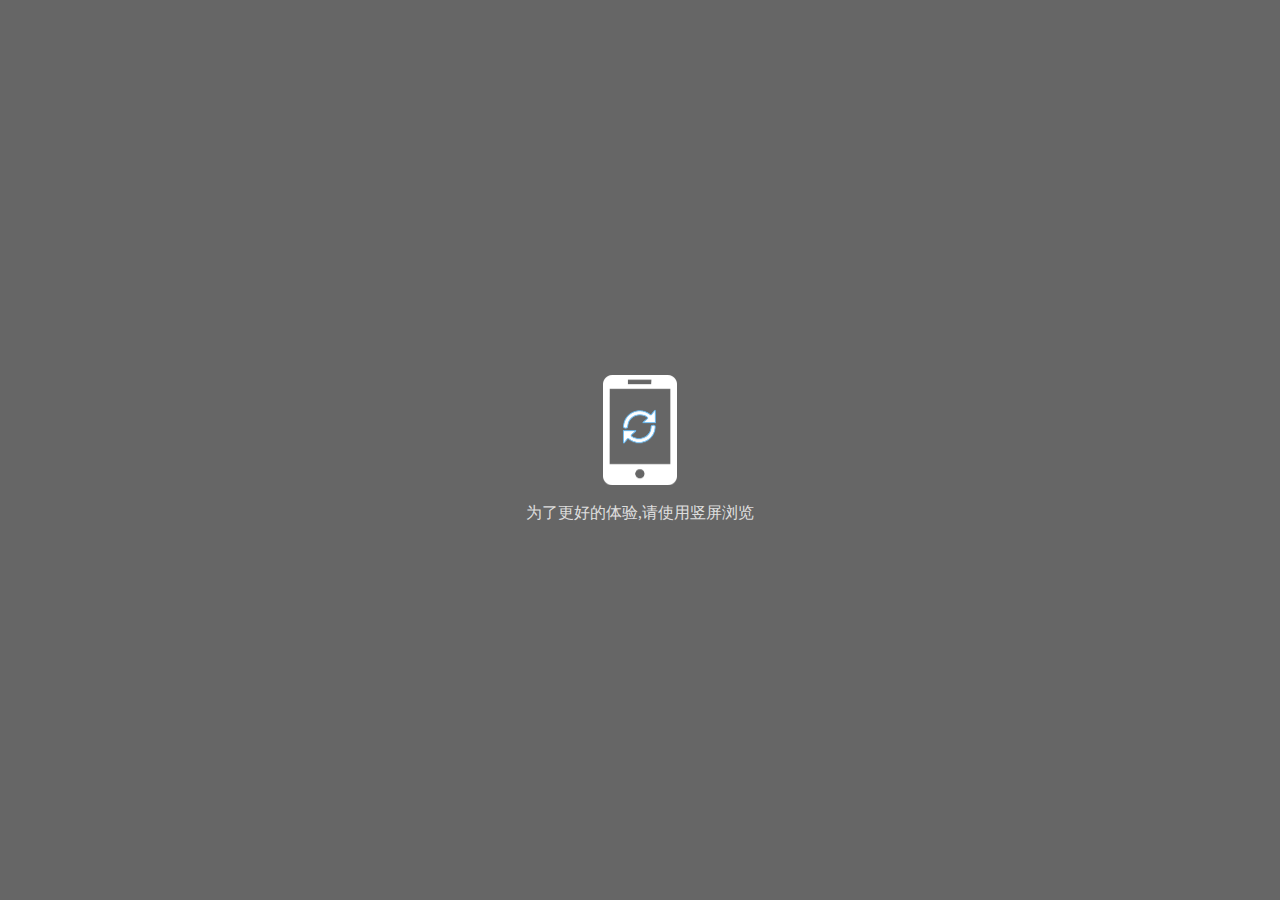
<file: index.html>
<!doctype html>
<html>
<head>
    <meta charset="utf-8">
    <meta name="viewport" content="width=device-width, initial-scale=1.0, minimum-scale=1.0, maximum-scale=1.0, user-scalable=no">
    <title>测测你的少女值</title>
    <script src="js/jquery-1.12.4.min.js"></script>
    <script src="js/jquery.knob.js"></script>
    <link rel="stylesheet" type="text/css" href="css/base.css">
</head>
<body>
    <div class="lock_wrp" id="lock">
        <div class="lock">
            <i></i><br />
            为了更好的体验,请使用竖屏浏览
        </div>
    </div>
    <div class="index">
        <img src="image/index-logo.png" />
        <div class="but">
            <a href="test.html"><img src="image/button-start.png"></a>
        </div>
    </div>
</body>
</html>
</file>
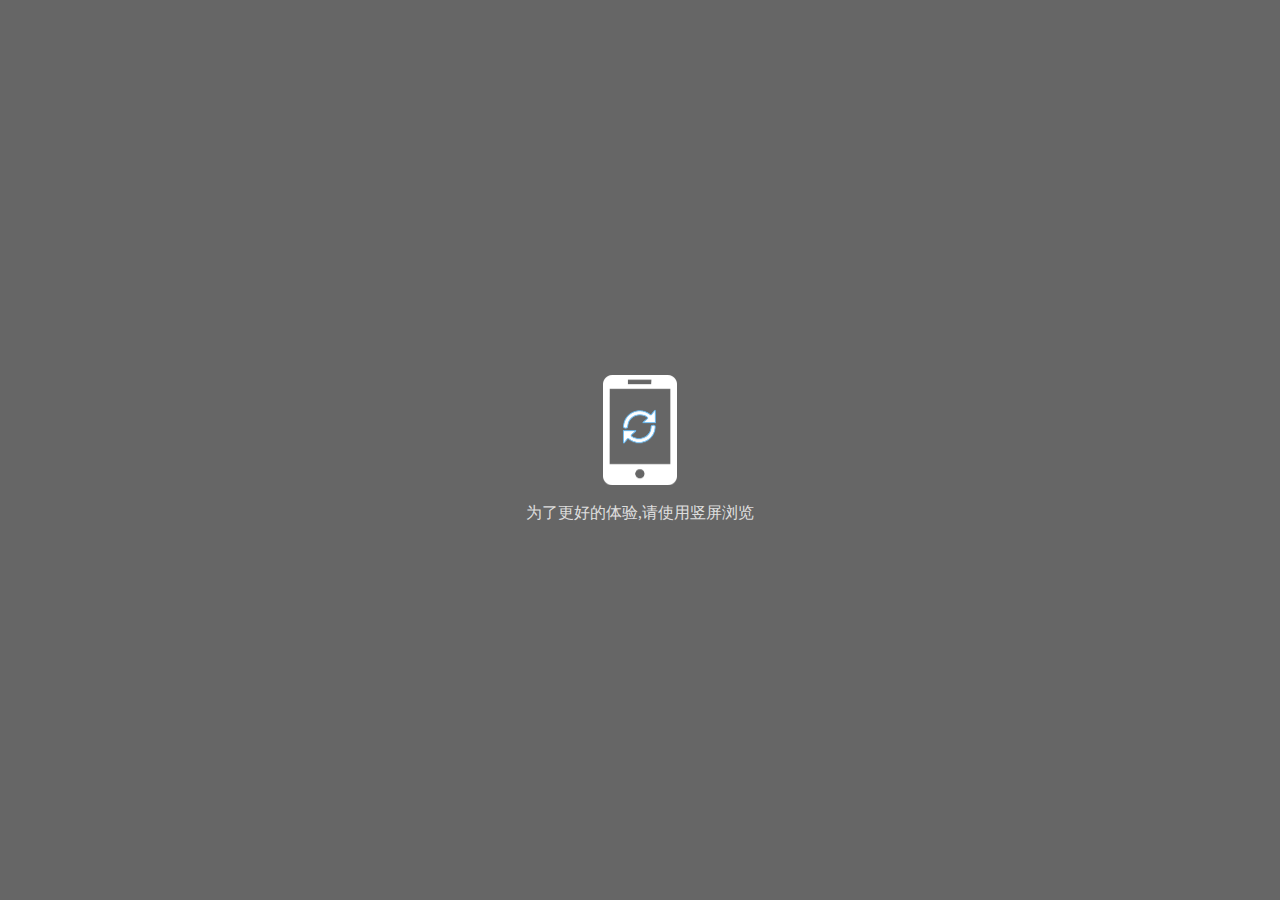
<file: antipms.html>
﻿<!doctype html>
<html>
<head>
	<meta charset="utf-8">
	<meta name="viewport" content="width=device-width, initial-scale=1.0, minimum-scale=1.0, maximum-scale=1.0, user-scalable=no">
	<title>测测你的少女值</title>
	<script src="js/jquery-1.12.4.min.js"></script>
	<script src="js/jquery.knob.js"></script>
	<link rel="stylesheet" type="text/css" href="css/base.css">
	<link rel="stylesheet" type="text/css" href="css/answer.css">
</head>
<body>
	<div class="icon"><img src="image/share.jpg"></div>
    <div class="share">
        <img src="image/share.png" />
    </div>
	<div class="lock_wrp" id="lock">
		<div class="lock">
			<i></i><br />
			为了更好的体验,请使用竖屏浏览
		</div>
	</div>
	<div class="index">
		<img src="image/index-logo.png" />
		<div class="but">
			<img src="image/button-start.png">
		</div>
	</div>
    <div class="sug"><img src="image/tips.png" /></div>
	<div class="content">
		<div class="banner"> <img src="image/icon.png" /> </div>
        <div class="list">
			<ol>
			</ol>
		</div>
		<div class="select">
			<div id="select-content">
				<div class="ball">
					<div class="ring">
						<input style="display: none" class="knob"
						   data-displayPrevious=true data-skin="tron"
						   data-thickness=".2" value="1">
					</div>
                    <div class="button">确定</div>
					<img src="image/button2.png" style="display: none;" />
				</div>
			</div>
		</div>
	</div>
    <div class="res-content">
        <div class="banner"> <img src="image/icon.png" /> </div>
        <div class="res">
            <div class="score-content">
                <img src="image/logo.png" />
                <div id="score">100</div>
                <button class="share-b">分享</button>
            </div>
            <div class="detail">
                <h1>恭喜你，属于全球20%的少女之一！</h1>
                <p>萌萌哒~ </p>
            </div>

        </div>
    </div>
    <script src="js/test.js"></script>
</body>
</html>
</file>
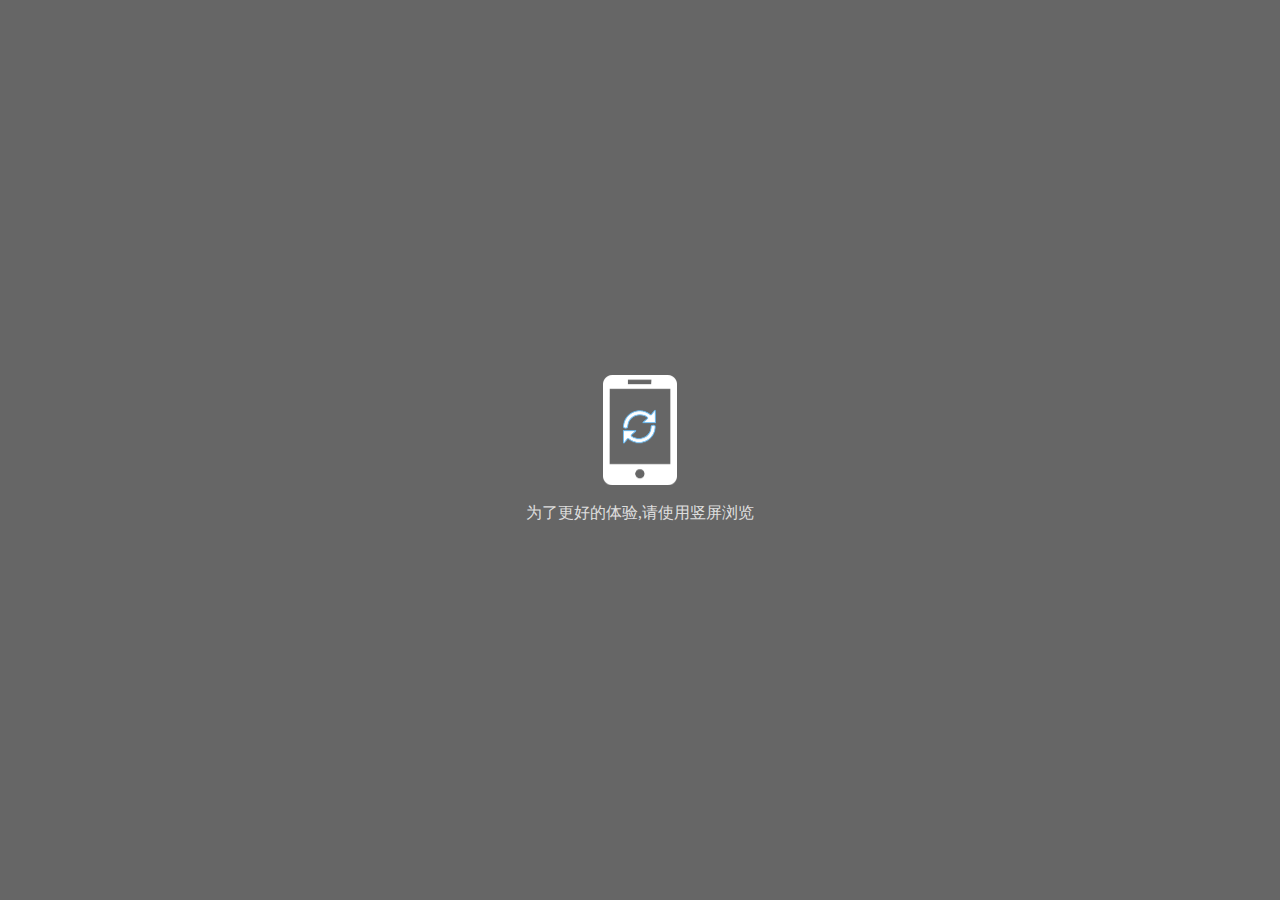
<file: test.html>
﻿<!doctype html>
<html>
<head>
	<meta charset="utf-8">
	<meta name="viewport" content="width=device-width, initial-scale=1.0, minimum-scale=1.0, maximum-scale=1.0, user-scalable=no">
	<title>测测你的少女值</title>
	<script src="js/jquery-1.12.4.min.js"></script>
	<script src="js/jquery.knob.js"></script>
	<script src="http://res.wx.qq.com/open/js/jweixin-1.0.0.js"></script>
	<link rel="stylesheet" type="text/css" href="css/base.css">
	<link rel="stylesheet" type="text/css" href="css/answer.css">
</head>

<body>
    <div class="share">
        <img src="image/share.png" />
    </div>
	<div class="lock_wrp" id="lock">
		<div class="lock">
			<i></i><br />
			为了更好的体验,请使用竖屏浏览
		</div>
	</div>
    <div class="sug"><img src="image/tips.png" /></div>
	<div class="content">
		<div class="banner"> <img src="image/icon.png" /> </div>
        <div class="list">
			<ol>
			</ol>
		</div>
		<div class="select">
			<div id="select-content">
				<div class="ball">
					<div class="ring">
						<input style="display: none" class="knob"
						   data-displayPrevious=true data-skin="tron"
						   data-thickness=".2" value="1">
					</div>
                    <div class="button">确定</div>
					<img src="image/button2.png" style="display: none;" />
				</div>
			</div>
		</div>
	</div>
    <div class="res-content">
        <div class="banner"> <img src="image/icon.png" /> </div>
        <div class="res">
            <div class="score-content">
                <img src="image/logo.png" />
                <div id="score">100</div>
                <button class="share-b">分享</button>
            </div>
            <div class="detail">
                <h1>恭喜你，属于全球20%的少女之一！</h1>
                <p>萌萌哒~ </p>
            </div>

        </div>
    </div>
    <script src="js/test.js"></script>
	<script src="js/share.js"></script>
</body>
</html>
</file>
<file: css/base.css>
body{margin:0;height:100%;}
html,body,.content{height:100%;}
.lock_wrp{display:none;}
.lock_wrp{position:absolute; width:100%; height:100%; overflow:hidden; left:0; top:0; background-color:#666; color:rgba(255,255,255,.8); z-index:9999;}
.lock{position:absolute; left:50%; top:50%; width:250px; height:150px; margin:-75px 0 0 -125px; text-align:center;}
.lock i{position:relative; display:block;width:74px; height:110px; background:url(../image/iphone.png) 0 0 no-repeat; background-size:100%; margin:0 auto;
    animation:myfirst 2s infinite;
}
@keyframes myfirst
{
    0%   {transform: rotate(-90deg);}
    50%  {transform: rotate(0deg);}
    100% {transform: rotate(-90deg);}
}

@media all and (orientation : landscape) {
    .lock_wrp{ display:inherit;}
    .content{display:none;}
}
.index{width: 100%;
    height: 100%;
    background:url(../image/index-bg.jpg);
    background-size:100% 100%;
    text-align: center;
}
.index img{height: 50%;margin-top: 12%;}
.but{position: absolute;bottom:14%;width: 50%;left: 25%}
a{border: 0;background: transparent}
.but img{width:100%;}
</file>
<file: css/answer.css>
body{
	margin:0;
	background:url(../image/bg.jpg);
	background-size:100% 100%;
}
html,body,.content{height:100%;overflow: hidden}
.lock_wrp{display:none;}
.lock_wrp{position:absolute; width:100%; height:100%; overflow:hidden; left:0; top:0; background-color:#666; color:rgba(255,255,255,.8); z-index:9999;}
.lock{position:absolute; left:50%; top:50%; width:250px; height:150px; margin:-75px 0 0 -125px; text-align:center;}
.lock i{position:relative; display:block;width:74px; height:110px; background:url(../image/iphone.png) 0 0 no-repeat; background-size:100%; margin:0 auto;
	animation:myfirst 2s infinite;
}
@keyframes myfirst
{
	0%   {transform: rotate(-90deg);}
	50%  {transform: rotate(0deg);}
	100% {transform: rotate(-90deg);}
}

@media all and (orientation : landscape) {
	.lock_wrp{ display:inherit;}
	.content{display:none;}
}
.icon{display: none}
.index{width: 100%;
	height: 100%;
	background:url(../image/index-bg.jpg);
	background-size:100% 100%;
	text-align: center;
}
.index img{height: 50%;margin-top: 12%;}
.but{position: absolute;bottom:15%;width: 50%;left: 25%}
a{border: 0;background: transparent}
.but img{width:100%;height: auto}

.sug{
	position: absolute;
	background: url(../image/skip.jpg);
	background-size:100% 100%;
	z-index: 1000;
	width: 100%;
	height: 100%;
	display:none;
	text-align: center;
 }
.sug img{
	width: auto;
	height: 76%;margin-top: 15%;
}

.content{display: none}

.banner{
	height: 5%;
	text-align: center;
}
.banner img{
	margin: 1%;
	height: 80%;

}

.list {
	position: relative;
	height:40%;
	overflow:auto;
	color:#b9b9b9;
	background:#edeeef;
	line-height:1.2;
	box-shadow: 0 2px 15px #666;
}
ol{
	list-style-position:inside;
	margin:0;padding:0;
	height:100%;
}
li{
	width:100%;
	padding:7% 25px;
	border-bottom:1px solid #e1e2e2;
	box-sizing:border-box;
}
li.active{
	background:#fff;
	color:#339cff;
	border-left:10px solid #339cff;
	padding-left:15px;
}
.select{
	position: relative;
	height: 52%;
}
#select-content{
	margin: 5%;
	height: 90%;
	padding-top:7%;
	background: #fff;
	border-radius: 10px;
	box-sizing:border-box;
}
.ball{
	margin:0 auto;
	position: relative;
	width: 55%;
	background:url(../image/button.png) no-repeat 50%  50%;
	background-size:74%;
}
.ball .button{
	position: absolute;
	width: 50%;
	height: 50%;
	top:25%;
	left: 25%;
	-webkit-tap-highlight-color:rgba(0,0,0,0);
	border: 0;
	text-indent: -9999px;
}
.res-content{
	display: none;
position:absolute;
	left: 0;
	z-index: 999;
	height: 100%;
}

.res{
	width: 90%;
	height: 90%;
	margin: 5%;
	text-align: center;
	background: #fff;
	border-radius: 15px;
}
.score-content{
	position: relative;
	background: #339cff;
	height: 60%;
	border-radius: 15px 15px 0 0;
	overflow: hidden;
}
#score{
	margin:0 auto;
	width: 50%;
	height: 45%;
	padding-top: 17%;
	background: url("../image/score-bg.png") no-repeat;
	background-size: 100%;
	font-size:500% ;
	font-weight: bold;
	color:#fff;
}
.score-content img{
	margin-top: 5%;
	height: 25%;
}
.score-content button{
	position: absolute;
	bottom: 5%;
	left: 32%;
	width: 36%;
	height: 12%;
	font-size: 24px;
	color:#666;
	background: #ffc7e8;
	border: 1px solid #ffc7e8;
	border-radius: 20px;
}
.detail{
	padding:2%;
	height: 36%;
	line-height:1.8;
	overflow: hidden;
}
.detail h1{
	color: #339cff;
	font-size: 15px;
	margin:0;
}

.detail p{margin: 0;position:relative;font-size: 13px;}
.share img{width: 80%}
.share{
position:absolute;
	background: rgba(0,0,0,0.7);
	text-align: right;
	display: none;
	z-index: 10000;
	width: 100%;
	height: 100%;
}
</file>
